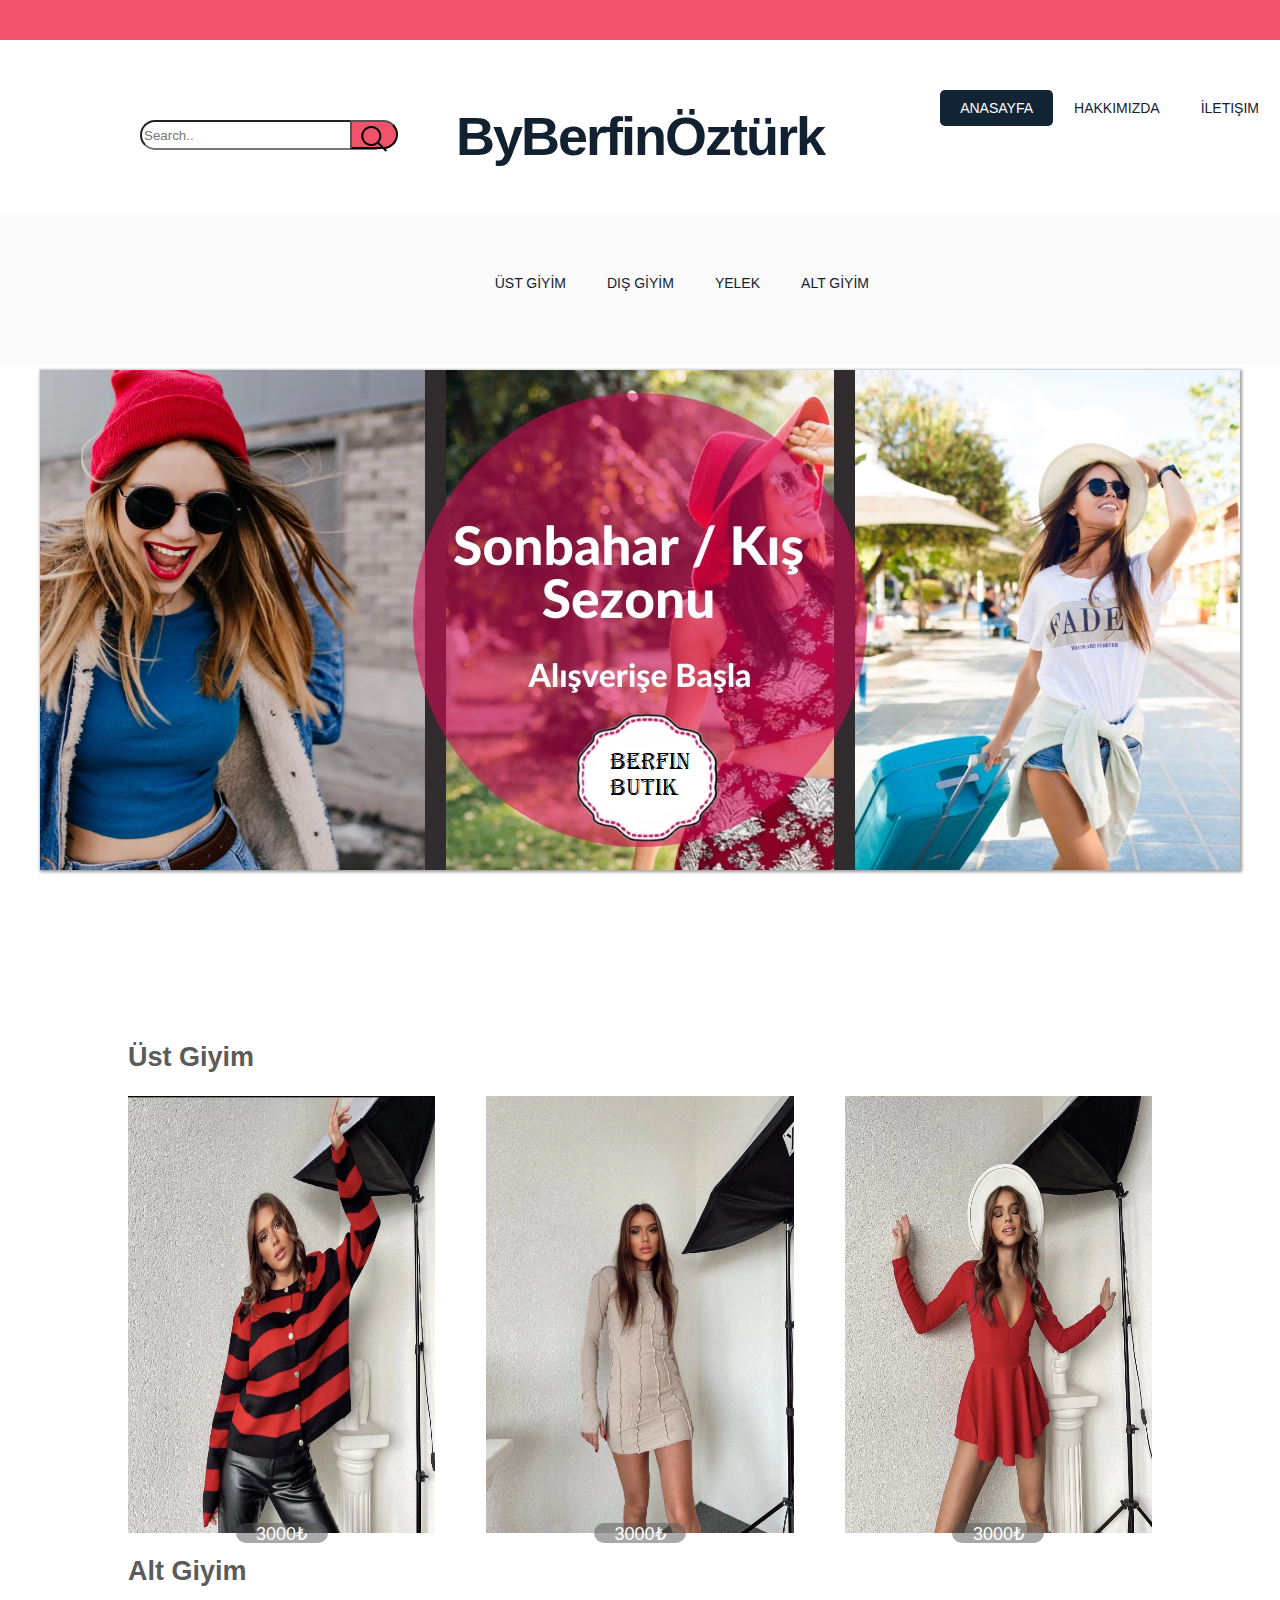
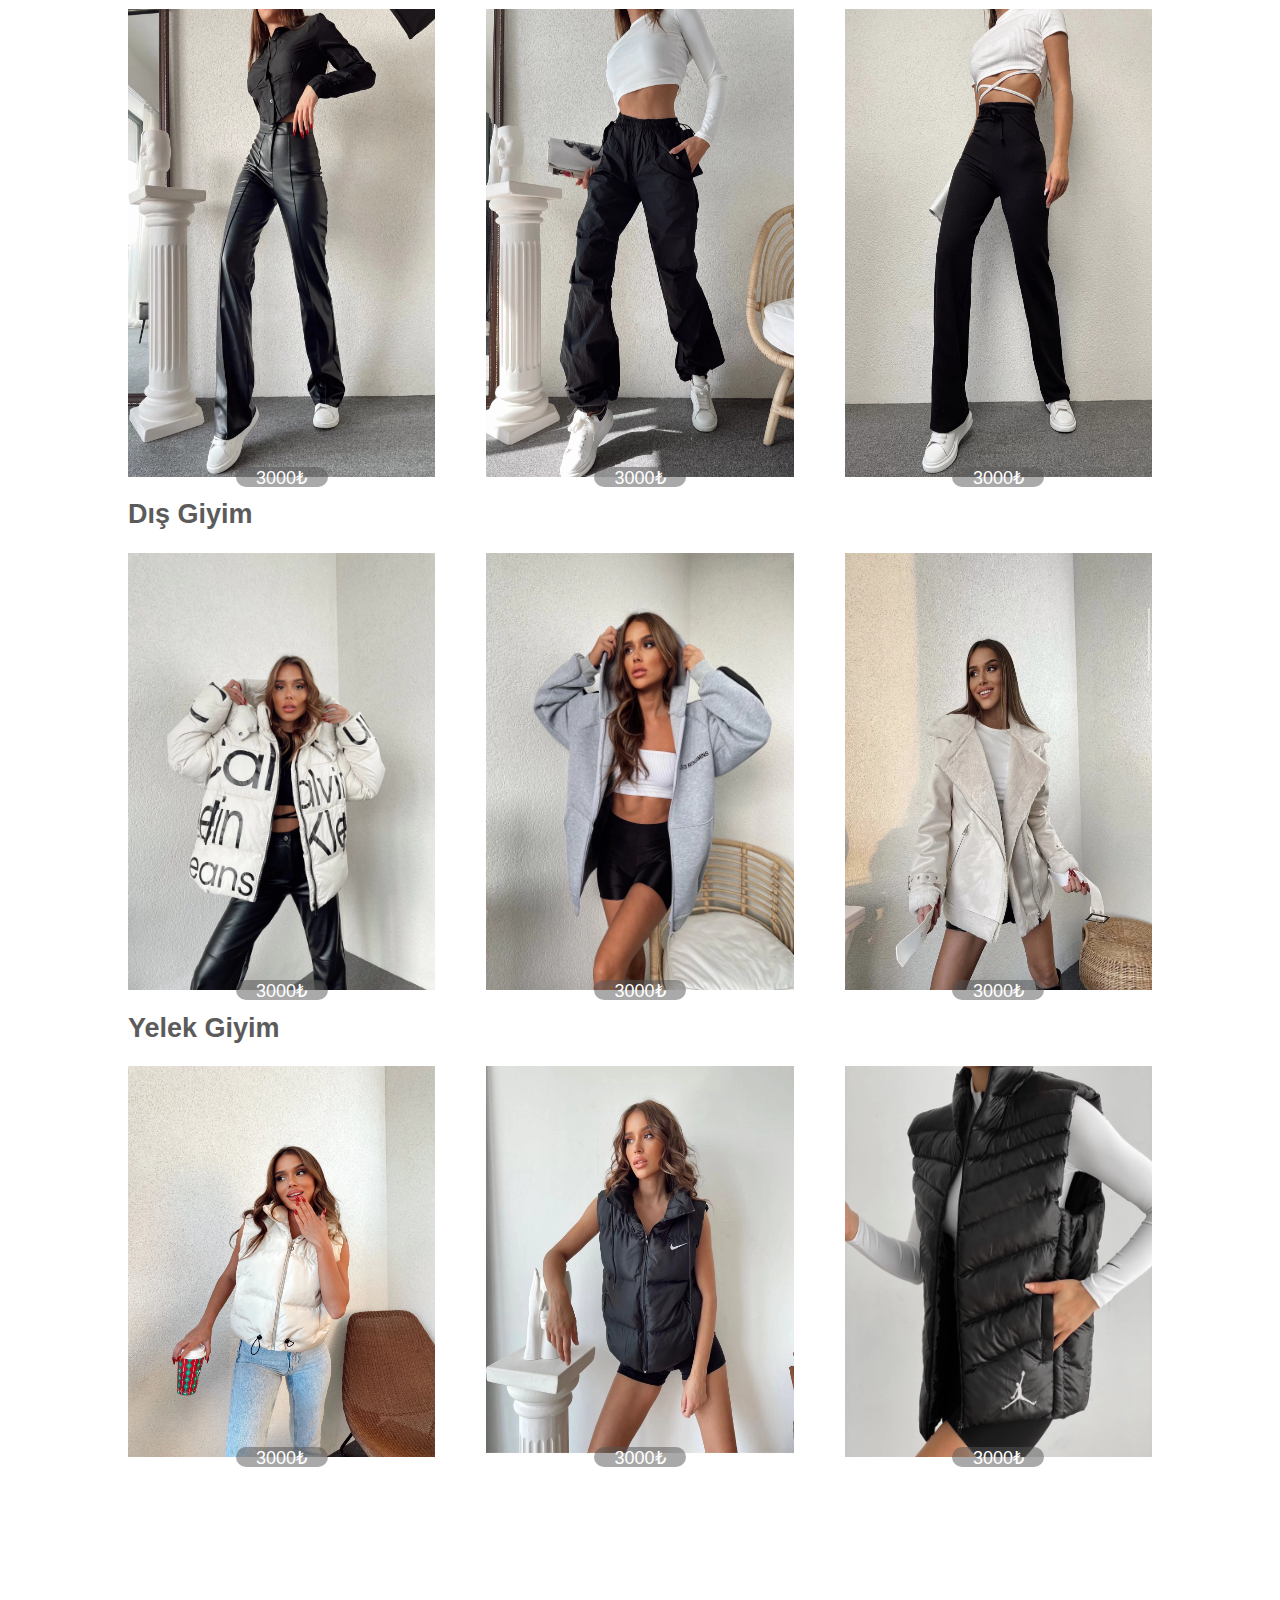
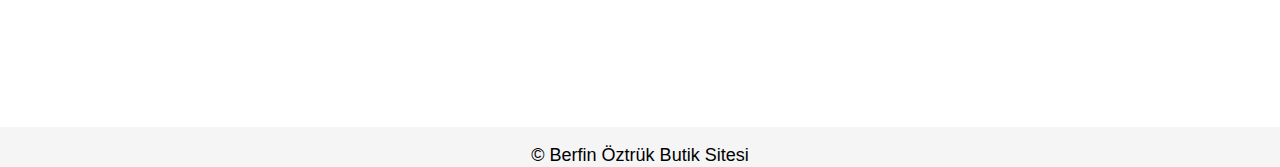
<file: index.html>
<html>

<head>
	<meta http-equiv="content-type" content="text/html; charset=utf-8" />
	<link rel="stylesheet" href="src/style.css">
	<title> Berfin Öztrük Butik</title>
</head>
<body>
	<div id="bütün-sayfa">
		<div id="baslik-alani">
			<div id="ust"></div>
			<div id="baslik" class="alan">
				<div id="arama-alani">
					<input type="text" placeholder="Search.." name="search" id="arama">
					<button type="submit" class="arama-buton"><img src="images/searchbar.png"></button>
				</div>
				<div id="sag-ust-link">
					<ul>
						<li class="suanki-sayfa"><a href="index.html">Anasayfa</a></li>
						<li><a href="pages/hakkimizda.html">hakkimizda</a></li>
						<li><a href="pages/iletisim.html">İletişim</a></li>
					</ul>
				</div>
				<div id="logo">
					<h1><a href="index.html">ByBerfinÖztürk</a></h1>
				</div>
			</div>
			<div id="banner">
				<div class="content">
					<div id="menu">
						<ul>
							<li><a href="#ust-giyim">ÜST GİYİM</a></li>
							<li><a href="#dis-giyim">DIŞ GİYİM</a></li>
							<li><a href="#yelek-giyim">YELEK</a></li>
							<li><a href="#ust-giyim">ALT GİYİM</a></li>
						</ul>
					</div>

				</div>
			</div>
		</div>

		<div id="icerik">
			<div id="manset"> <img src="images/manset.png" alt=""></div>
			<div id="urunler">
				<div>
					<h2>Üst Giyim</h2>
				</div>
				<div id="ust-giyim">
					<div class="urun-1"><img src="images/ust-giyim-1.png" alt="ust-giyim"> <p>3000₺</p></div>
					<div class="urun-2"><img src="images/ust-giyim-2.png" alt="ust-giyim"><p>3000₺</p></div>
					<div class="urun-3"><img src="images/ust-giyim-3.png" alt="ust-giyim"><p>3000₺</p></div>
				</div>
				<div>
					<h2>Alt Giyim</h2>
				</div>
				<div id="alt-giyim">
					<div class="urun-1"><img src="images/alt-giyim-1.png" alt="alt-giyim"><p>3000₺</p></div>
					<div class="urun-2"><img src="images/alt-giyim-2.png" alt="alt-giyim"><p>3000₺</p></div>
					<div class="urun-3"><img src="images/alt-giyim-3.png" alt="alt-giyim"><p>3000₺</p></div>
				</div>
				<div>
					<h2>Dış Giyim</h2>
				</div>
				<div id="dis-giyim">
					<div class="urun-1"><img src="images/dis-giyim-1.png" alt="alt-giyim"><p>3000₺</p></div>
					<div class="urun-2"><img src="images/dis-giyim-2.png" alt="alt-giyim"><p>3000₺</p></div>
					<div class="urun-3"><img src="images/dis-giyim-3.png" alt="alt-giyim"><p>3000₺</p></div>
				</div>
				<div>
					<h2>Yelek Giyim</h2>
				</div>
				<div id="yelek-giyim">
					<div class="urun-1"><img src="images/yelek-giyim-1.png" alt="yelek-giyim"><p>3000₺</p></div>
					<div class="urun-2"><img src="images/yelek-giyim-2.png" alt="yelek-giyim"><p>3000₺</p></div>
					<div class="urun-3"><img src="images/yelek-giyim-3.png" alt="yelek-giyim"><p>3000₺</p></div>
				</div>

			</div>
		</div>

		<div id="alt">
			<p>© Berfin Öztrük Butik Sitesi</p>
		</div>
	</div>
</body>

</html>
</file>
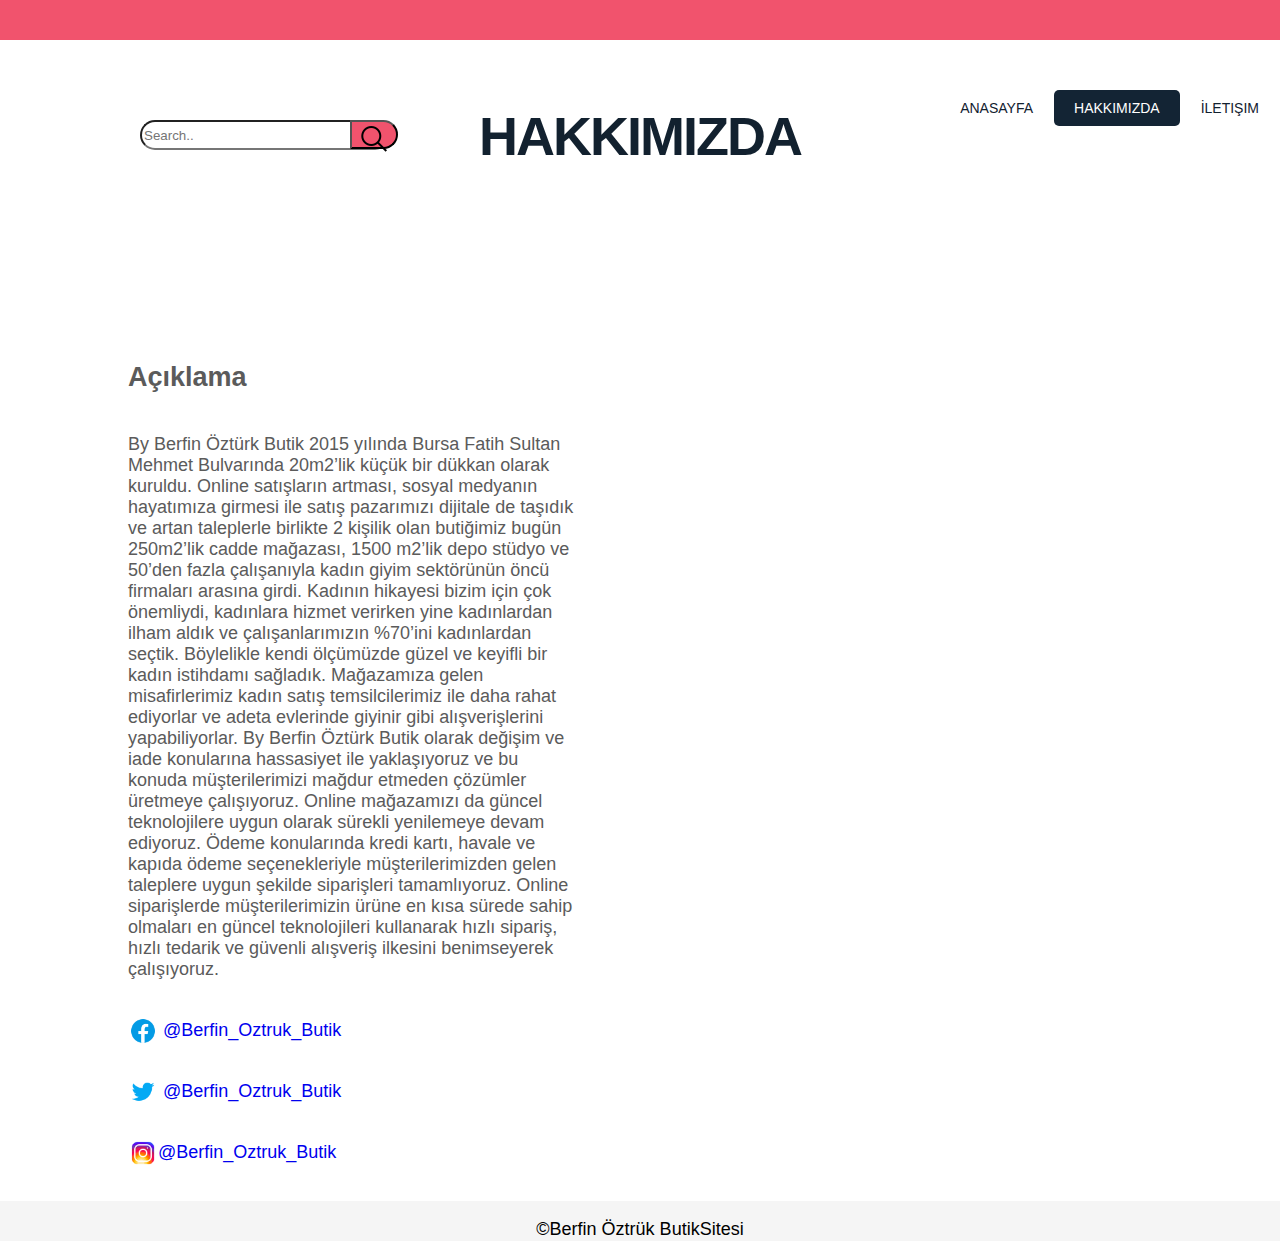
<file: pages/hakkimizda.html>
<html>

<head>
	<meta http-equiv="content-type" content="text/html; charset=utf-8" />
	<link rel="stylesheet" href="../src/style.css">
	<title> Berfin Öztrük Butik</title>
</head>

<body>
	<div id="bütün-sayfa">
		<div id="baslik-alani">
			<div id="ust"></div>
			<div id="baslik" class="alan">
				<div id="arama-alani">
					<input type="text" placeholder="Search.." name="search" id="arama">
					<button type="submit" class="arama-buton"><img src="../images/searchbar.png"></button>
				</div>
				<div id="sag-ust-link">
					<ul>
						<li ><a href="../index.html">Anasayfa</a></li>
						<li class="suanki-sayfa"><a href="hakkimizda.html">hakkimizda</a></li>
						<li><a href="iletisim.html">İletişim</a></li>
					</ul>
				</div>
				<div id="logo">
					<h1><a href="index.html">HAKKIMIZDA</a></h1>
				</div>
			</div>
		</div>
		<div id="icerik">
			<div id="hakkimizda">
				<h2>Açıklama</h2>
				<p> By Berfin Öztürk Butik  2015 yılında Bursa Fatih Sultan Mehmet Bulvarında 20m2’lik küçük bir dükkan olarak kuruldu.

Online satışların artması, sosyal medyanın hayatımıza girmesi ile satış pazarımızı dijitale de taşıdık ve artan taleplerle birlikte 2 kişilik olan butiğimiz bugün 250m2’lik cadde mağazası, 1500 m2’lik depo stüdyo ve 50’den fazla çalışanıyla kadın giyim sektörünün öncü firmaları arasına girdi.

Kadının hikayesi bizim için çok önemliydi, kadınlara hizmet verirken yine kadınlardan ilham aldık ve çalışanlarımızın %70’ini kadınlardan seçtik. Böylelikle kendi ölçümüzde güzel ve keyifli bir kadın istihdamı sağladık.

Mağazamıza gelen misafirlerimiz kadın satış temsilcilerimiz ile daha rahat ediyorlar ve adeta evlerinde giyinir gibi alışverişlerini yapabiliyorlar.
By Berfin Öztürk Butik olarak  değişim ve iade konularına hassasiyet ile yaklaşıyoruz ve bu konuda müşterilerimizi mağdur etmeden çözümler üretmeye 
çalışıyoruz.

Online mağazamızı da güncel teknolojilere uygun olarak sürekli yenilemeye devam ediyoruz. Ödeme konularında kredi kartı, havale ve kapıda ödeme seçenekleriyle müşterilerimizden gelen taleplere uygun şekilde siparişleri tamamlıyoruz.

Online siparişlerde müşterilerimizin ürüne en kısa sürede sahip olmaları en güncel teknolojileri kullanarak hızlı sipariş, hızlı tedarik ve güvenli alışveriş ilkesini benimseyerek çalışıyoruz.
				</p>
				<p> <a href="https://facebook.com" target="_blank" class="tm-social-link">
					<img src="../images/facebook.png" alt=""> @Berfin_Oztruk_Butik</a></p>
			<p> <a href="https://twitter.com" target="_blank" class="tm-social-link">
					<img src="../images/twitter.png" alt=""> @Berfin_Oztruk_Butik</a></p>
			<p> <a href="https://instagram.com" target="_blank" class="tm-social-link">
					<img src="../images/instagram.png" alt="">@Berfin_Oztruk_Butik</a></p>
			</div>

		</div>
			<div id="alt">
		<p>©Berfin Öztrük ButikSitesi</p>
	</div>
	</div>


	</div>


</body>

</html>
</file>
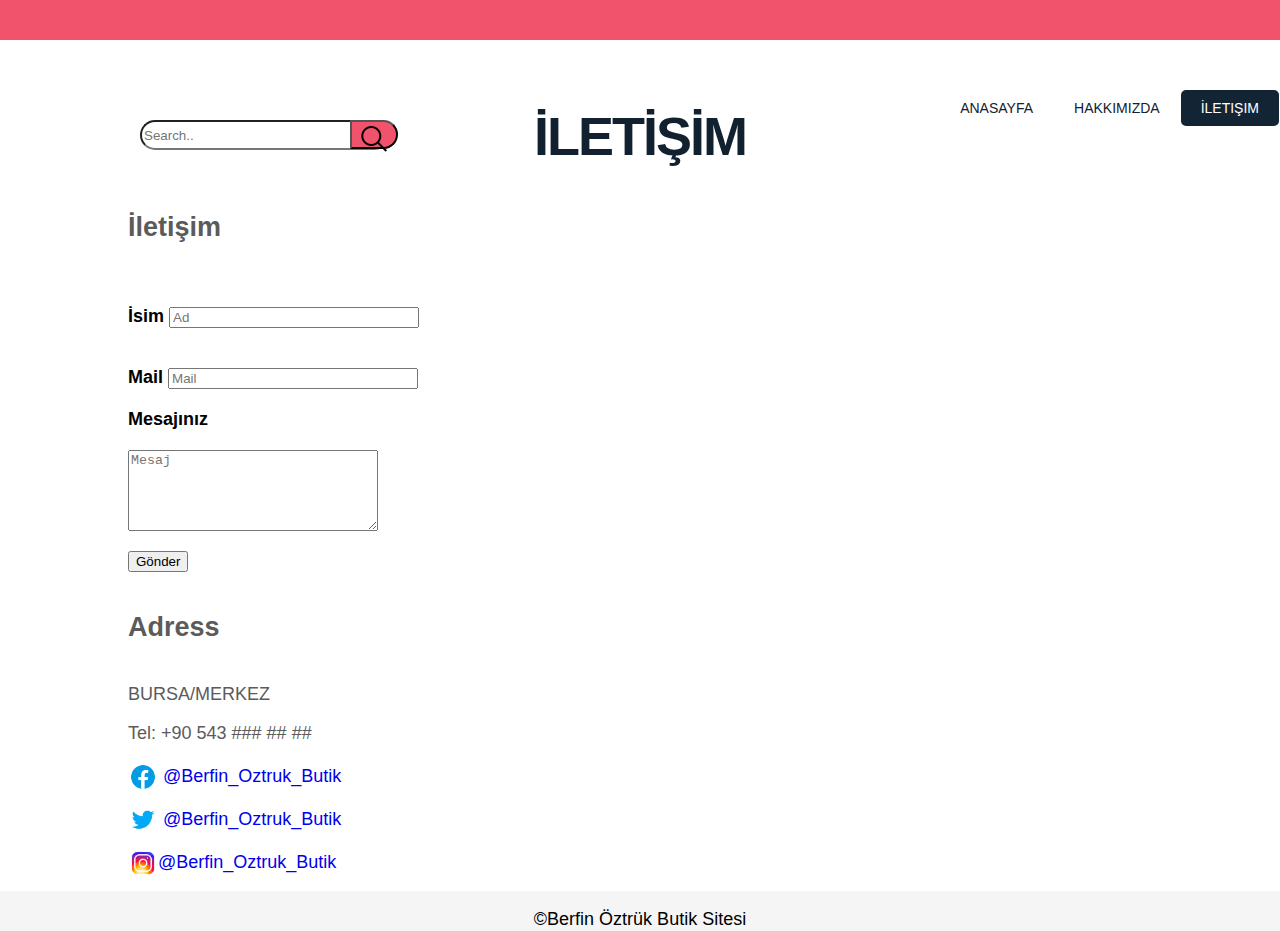
<file: pages/iletisim.html>
<html>

<head>
    <meta http-equiv="content-type" content="text/html; charset=utf-8" />
    <link rel="stylesheet" href="../src/style.css">
    <title> Berfin Öztrük Butik</title>
</head>

<body>
    <div id="bütün-sayfa">
        <div id="baslik-alani">
			<div id="ust"></div>
			<div id="baslik" class="alan">
				<div id="arama-alani">
					<input type="text" placeholder="Search.." name="search" id="arama">
					<button type="submit" class="arama-buton"><img src="../images/searchbar.png"></button>
				</div>
				<div id="sag-ust-link">
					<ul>
						<li><a href="../index.html">Anasayfa</a></li>
						<li><a href="hakkimizda.html">hakkimizda</a></li>
						<li class="suanki-sayfa"><a href="iletisim.html">İletişim</a></li>
					</ul>
				</div>
				<div id="logo">
					<h1><a href="../index.html">İLETİŞİM</a></h1>
				</div>
			</div>
		</div>
        <div id="icerik">
            <div id="iletisim">
                <h2>İletişim</h2><br>
                <div id="iletisim-form">
                    <form id="iletisim-alan" action="" method="POST">
                        <label for="name">İsim</label>
                        <input type="text" id="name" placeholder="Ad" required="">
                        <label for="email">Mail</label>
                        <input type="email" id="email" placeholder="Mail" required="">
                        <label for="message"> Mesajınız</label>
                        <textarea rows="5" id="message" class="tm-mb-30" placeholder="Mesaj" required=""></textarea>
                        <br><button type="submit">Gönder</button>
                    </form>
                </div>
            </div>
            <div id="adres-alan">
                <div class="header">
                    <h2>Adress</h2>
                </div>
                <div class="adres">
                    <p>BURSA/MERKEZ</p>
                    <p>Tel: +90 543 ### ## ##</p>
                    <p> <a href="https://facebook.com" target="_blank" class="tm-social-link">
                            <img src="../images/facebook.png" alt=""> @Berfin_Oztruk_Butik</a></p>
                    <p> <a href="https://twitter.com" target="_blank" class="tm-social-link">
                            <img src="../images/twitter.png" alt=""> @Berfin_Oztruk_Butik</a></p>
                    <p> <a href="https://instagram.com" target="_blank" class="tm-social-link">
                            <img src="../images/instagram.png" alt="">@Berfin_Oztruk_Butik</a></p>
                </div>

            </div>
            <div id="alt">
                <p>©Berfin Öztrük Butik Sitesi</p>
            </div>
        </div>


</body>

</html>
</file>
<file: src/style.css>
body {
	margin: 0;
	padding: 0;
	background: #FFFFFF;
	font-family: 'Abel', sans-serif;
	font-size: 18px;
	color: #5B5B5B;
}

#ust {
	width: 100%;
	height: 40px;
	background-color: rgb(241, 83, 109);
}

#bütün-sayfa {
	width: 100%;
	height: 100%;
}

#baslik-alani {
	overflow: hidden;
	height: auto;
}

#baslik {
	display: flex;
	flex-direction: column;
	overflow: hidden;
	width: 1000px;
	height: 150px;
	margin: 0 auto;
	padding: 0px 0px;
}

#arama-alani {
	position: absolute;
	overflow: hidden;
	width: 1000px;
	height: 150px;
	margin-top: 80px;
}

#arama-alani button {
	height: 29px;
	background-color: rgb(241, 83, 109);
	margin-left: -40px;
	position: absolute;
	border-radius: 0px 15px 15px 0;
	z-index: 2;
}

#arama {
	height: 30px;
	width: 250px;
	border-radius: 15px;
}

#sag-ust-link {
	position: absolute;
	right: 0%;
	color: black;
	overflow: hidden;
	/* margin-top: 80px; */
}

#sag-ust-link ul {
	float: right;
	margin: 0;
	padding: 50px 0px 0px 0px;
	list-style: none;
	line-height: normal;
}

#sag-ust-link li {
	float: left;
	padding: 0px 0px 0px 0px;
}

#sag-ust-link a {
	display: block;
	margin-right: 1px;
	padding: 10px 20px 10px 20px;
	text-decoration: none;
	text-align: center;
	text-transform: uppercase;
	font-family: 'Oswald', sans-serif;
	font-size: 14px;
	font-weight: 300;
	color: #12212F;
	border: none;
}

#sag-ust-link .suanki-sayfa a {
	text-decoration: none;
	color: #FFFFFF;
}

#sag-ust-link a:hover {
	text-decoration: none;
	color: #666666;
	text-shadow: 1px 1px rgb(26, 22, 22);
}

#sag-ust-link .suanki-sayfa a {
	background: #132434;
	border-radius: 5px;
}

/* Logo */

#logo {
	display: flex;
	justify-content: center;

	margin: 0;
	padding: 0;
	color: #FFFFFF;

}


#logo h1 {
	line-height: 120px;
	letter-spacing: -2px;
	font-size: 3em;
}

#logo h1 a {
	color: #12212F;
}

#logo p {
	margin: 0;
	padding: 0px 0 0 0px;
	letter-spacing: -1px;
	font: normal 18px Georgia, "Times New Roman", Times, serif;
	font-style: italic;
	color: #8E8E8E;
}

#logo p a {
	color: #8E8E8E;
}

#logo a {
	border: none;
	background: none;
	text-decoration: none;
	color: #12212F;
}

/* Menu */

#menu {
	float: right;
	width: 500px;
	height: 90px;
	margin: 0 auto;
	padding: 0;
}

#menu ul {
	float: right;
	margin: 0;
	padding: 50px 0px 0px 0px;
	list-style: none;
	line-height: normal;
}

#menu li {
	float: left;
	padding: 0px 0px 0px 0px;
}

#menu a {
	display: block;
	margin-right: 1px;
	padding: 10px 20px 10px 20px;
	text-decoration: none;
	text-align: center;
	text-transform: uppercase;
	font-family: 'Oswald', sans-serif;
	font-size: 14px;
	font-weight: 300;
	color: #12212F;
	border: none;
}

#menu .suanki-sayfa a {
	text-decoration: none;
	color: #FFFFFF;
}

#menu a:hover {
	text-decoration: none;
	color: #666666;
	text-shadow: 1px 1px rgb(26, 22, 22);
}

#menu .suanki-sayfa a {
	background: #132434;
	border-radius: 5px;
}


#banner {
	margin: 0px auto;
	width: 100%;
	height: 150px;
	background-color: rgb(250, 250, 250);
}

.content {
	margin-top: 25px;
	display: flex;
	flex-direction: row;
	justify-content: center;
}

#icerik {
	height: auto;
	width: 100%;
	display: flex;
	flex-direction: column;
	margin-top: 0;
	margin-bottom: 20px;

	align-items: center;
}

#manset {
	margin-top: 5px;
	box-shadow: 1px 1px 3px 1px rgba(0, 0, 0, 0.4);

}

#turler {
	width: 90%;
	height: 400px;
	display: flex;
	justify-content: space-between;
	flex-direction: row;
}

#turler img {
	width: auto;
	height: 400px;
	border-radius: 50%;
	border-color: black;


}

#turler img:hover {
	filter: drop-shadow(0 0 2px whitesmoke) drop-shadow(0 0 2px rgb(232, 151, 151)) drop-shadow(0 0 2px whitesmoke);
}





#urunler {
	display: flex;
	flex-direction: column;
	margin-top: 150px;
	justify-content: center;
	width: 80%;
}

#urunler p {
	position: relative;
	z-index: 3;
	display: flex;
	justify-content: center;
	background-color: rgba(84, 83, 83, 0.5);
	color: white;
	border-radius: 10px;
	height: 20px;
	width: 30%;
	margin-top: -10px;
	margin-left: 35%;
}


#urunler img {
	width: 100%;
	height: 100%;
}


#urunler img:hover {
	filter: drop-shadow(0 0 2px black) drop-shadow(0 0 2px black)drop-shadow(0 0 2px black) blur(0.5px);

	width: 110%;
	height: 110%;
}

#ust-giyim {
	display: flex;
	flex-direction: row;
	justify-content: space-between;

}

#alt-giyim {
	display: flex;
	flex-direction: row;
	top: 0;
	justify-content: space-between;

}

#dis-giyim {
	display: flex;
	flex-direction: row;
	justify-content: space-between;
}

#yelek-giyim {
	display: flex;
	flex-direction: row;
	justify-content: space-between;
	margin-bottom: 250px;
}

.urun-1 {
	background-color: red;
	float: left;
	width: 30%;
}

.urun-2 {
	background-color: red;
	float: left;
	width: 30%;
}

.urun-3 {
	background-color: red;
	float: left;
	width: 30%;
}

#alt {
	display: flex;
	justify-content: center;
	left: 0;
	bottom: 0;
	height: 40px;
	width: 100%;
	background-color: whitesmoke;
	text-align: center;
	color: black;
}


#hakkimizda {
	display: flex;
	flex-direction: column;
	margin-top: 150px;
	justify-content: flex-start;
	width: 80%;

}

#hakkimizda img {
	width: 30px;
	height: 30px;
	margin-bottom: -10px;
	filter: none !important;
	box-shadow: none !important;
}

#hakkimizda p {
	display: flex;
	flex-direction: row;
	justify-content: space-between;
	min-width: 250px;
	max-width: 450px;
	align-items: center;
}

#hakkimizda a {
	text-decoration: none;
}

#iletisim {
	display: flex;
	flex-direction: column;
	justify-content: center;
	width: 80%;
}

#iletisim-form {
	display: flex;
	flex-direction: row;
	justify-content: flex-start;
	float: left;
	width: 300px;

}

#iletisim-alan label {
	font-weight: bold;
	color: #000000;
}

#iletisim-alan input {
	width: 250px;
	margin: 20px 0;
}

#iletisim-alan textarea {
	width: 250px;
	margin: 20px 0;
}

#adres-alan {
	display: flex;
	flex-direction: column;
	justify-content: center;
	width: 80%;
}

.adres img {
	width: 30px;
	height: 30px;
	margin-bottom: -10px;

	filter: none !important;
	box-shadow: none !important;
}

.adres p {
	display: flex;
	flex-direction: row;
	justify-content: space-between;

	align-items: center;
}

.adres a {
	text-decoration: none;
}
</file>
